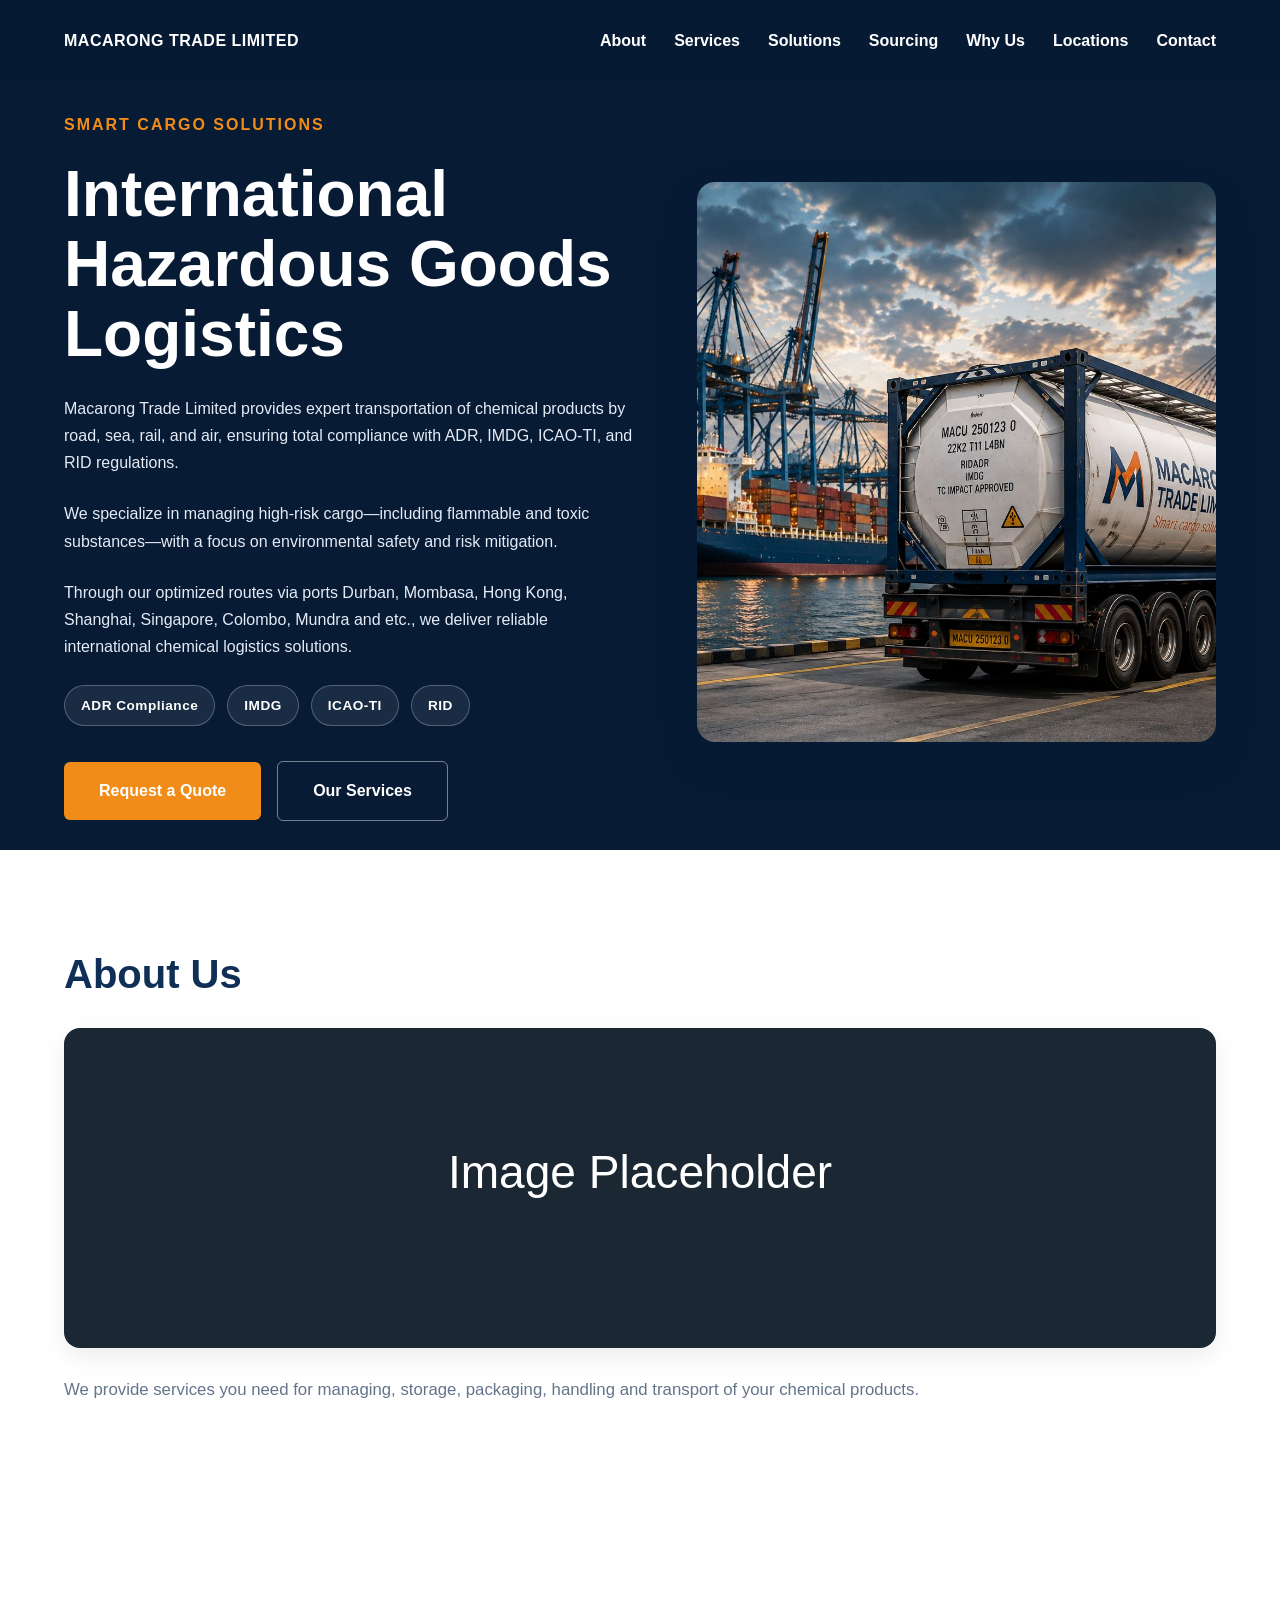
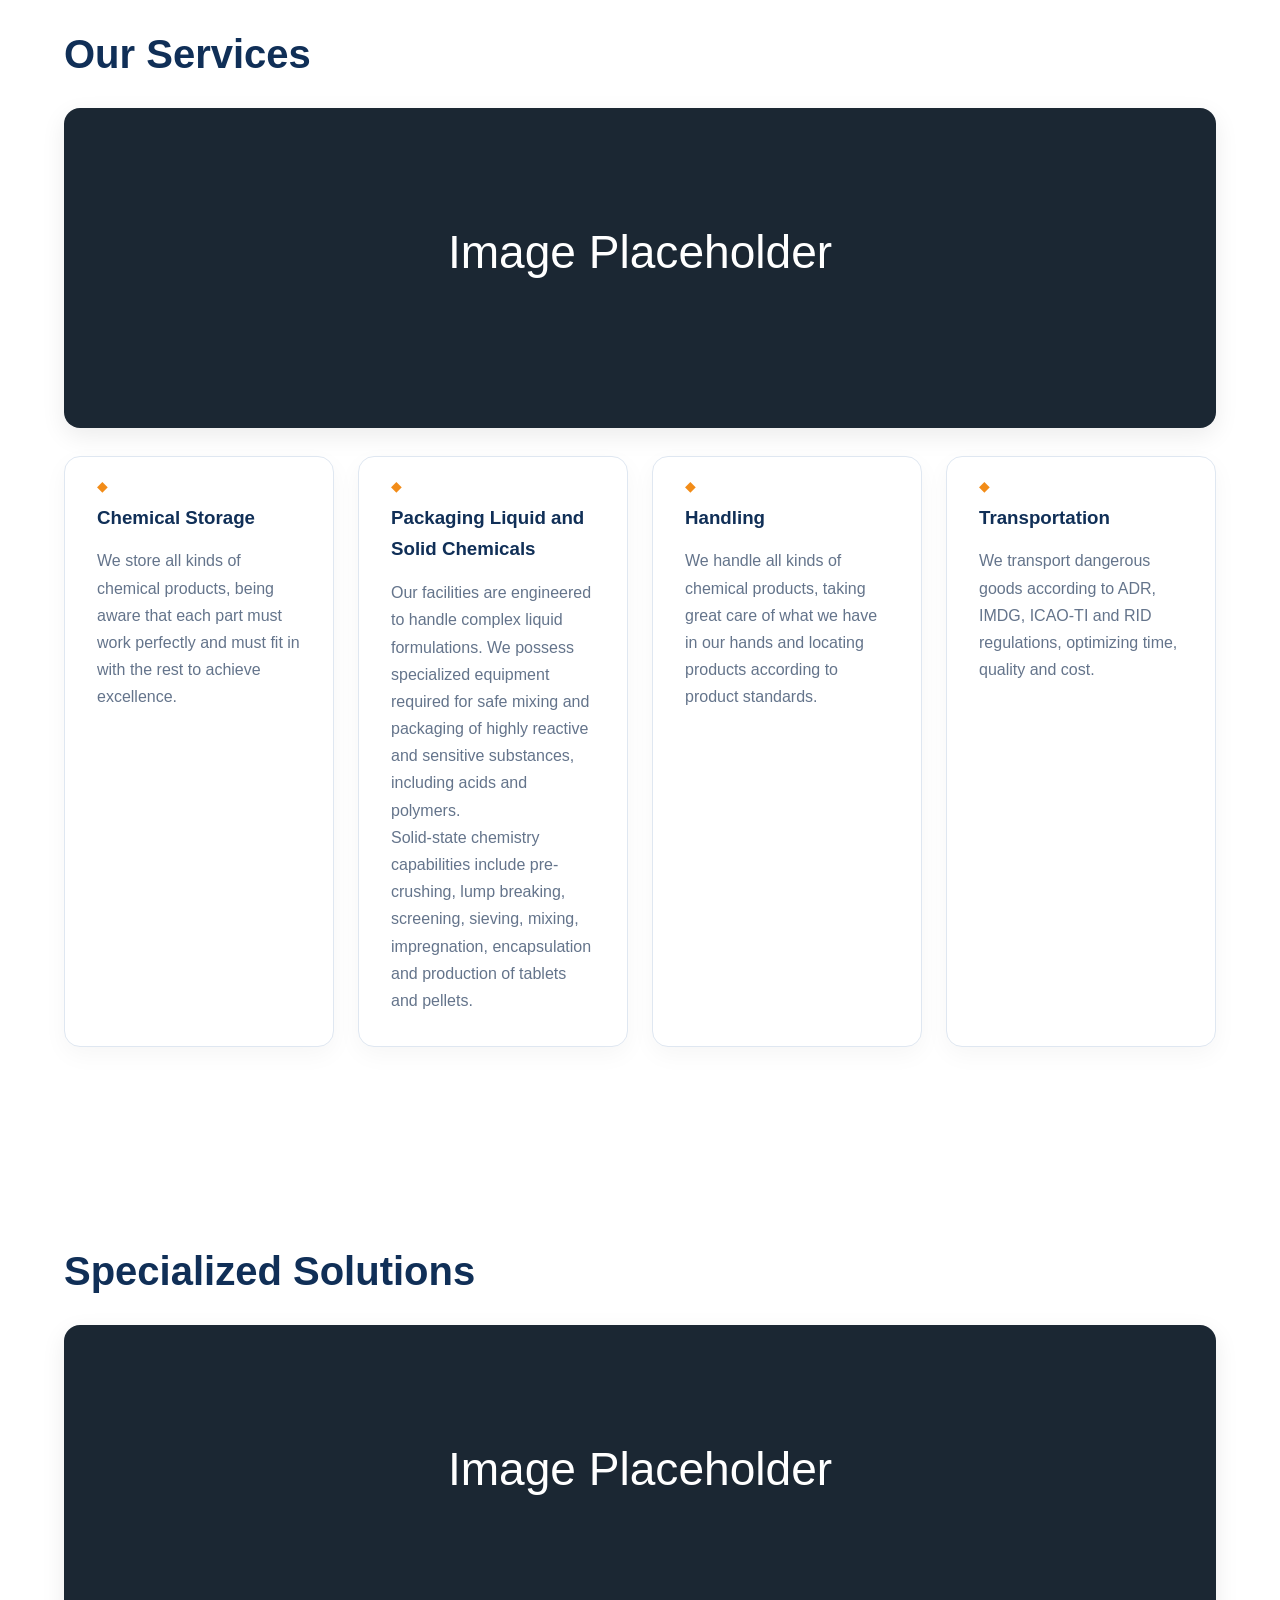
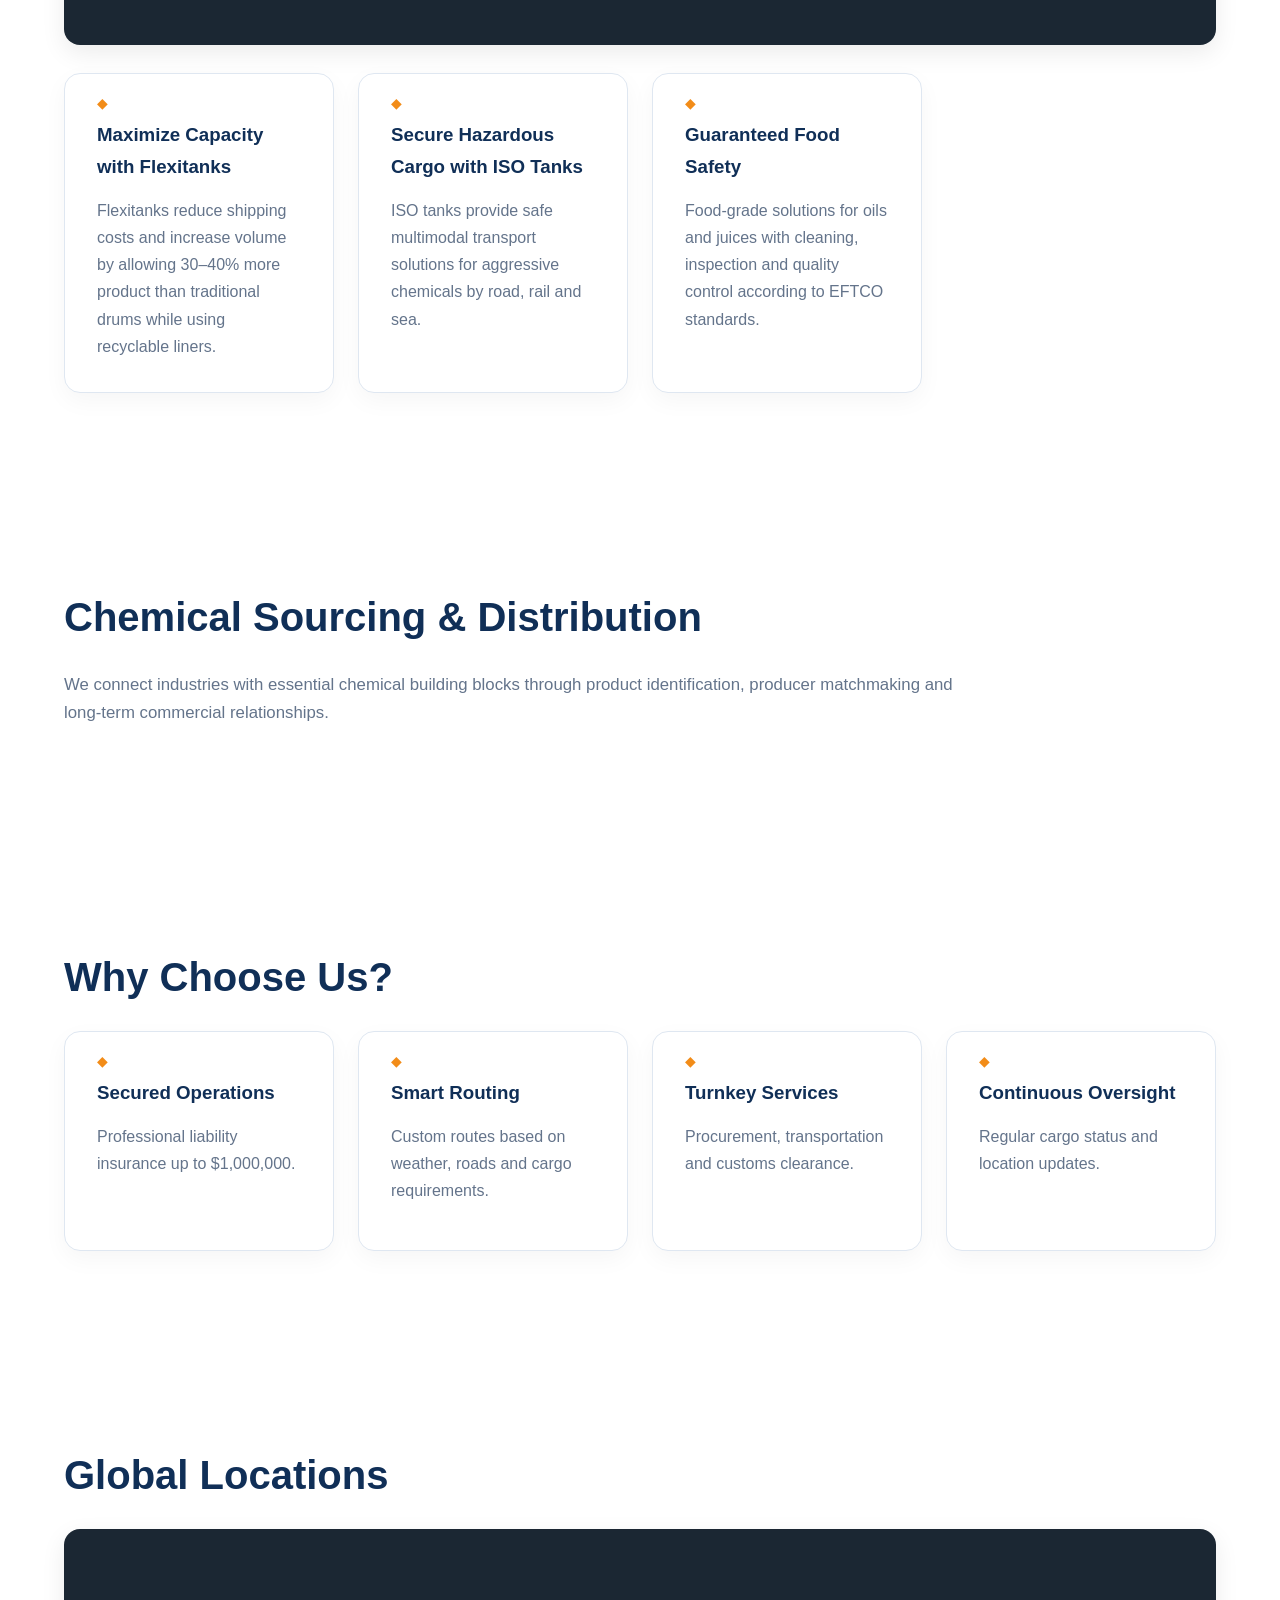
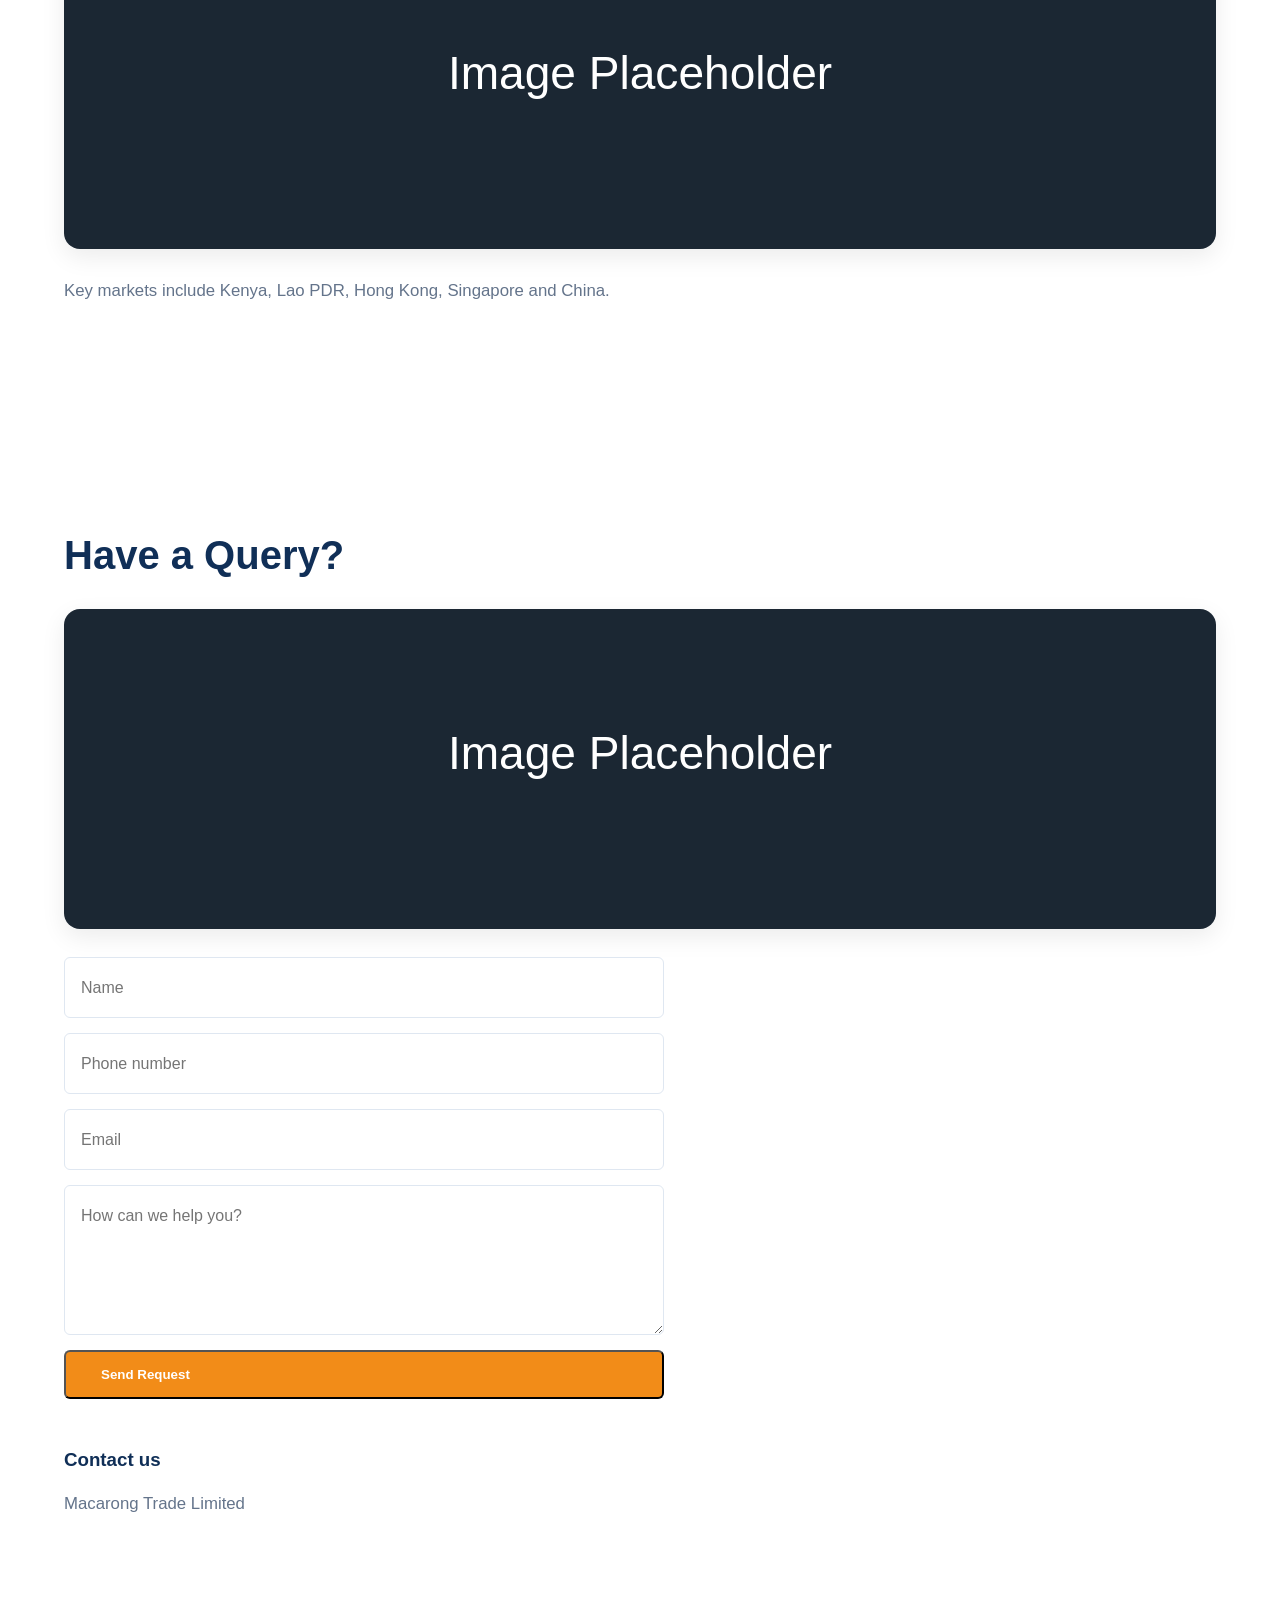
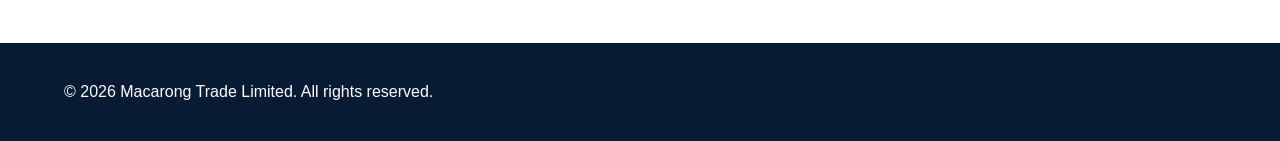
<file: index.html>
<!DOCTYPE html>
<html lang="en">
<head>
<meta charset="UTF-8"><meta name="viewport" content="width=device-width, initial-scale=1.0">
<title>Macarong Trade Limited | International Hazardous Goods Logistics</title>
<meta name="description" content="International hazardous goods logistics, chemical storage, packaging, handling, transportation and sourcing solutions.">
<link rel="stylesheet" href="css/style.css"><link rel="stylesheet" href="css/responsive.css">
  <link rel="stylesheet" href="css/image-placeholders.css">
</head>
<body>
<div id="header-placeholder"></div>
<main>
<section class="hero"><div class="container hero-content"><div><p class="tagline">Smart Cargo Solutions</p><h1>International Hazardous Goods Logistics</h1><p>Macarong Trade Limited provides expert transportation of chemical products by road, sea, rail, and air, ensuring total compliance with ADR, IMDG, ICAO-TI, and RID regulations.</p><p>We specialize in managing high-risk cargo—including flammable and toxic substances—with a focus on environmental safety and risk mitigation.</p><p>Through our optimized routes via ports Durban, Mombasa, Hong Kong, Shanghai, Singapore, Colombo, Mundra and etc., we deliver reliable international chemical logistics solutions.</p><div class="hero-badges"><span>ADR Compliance</span><span>IMDG</span><span>ICAO-TI</span><span>RID</span></div><div class="hero-actions"><a class="button" href="#contact">Request a Quote</a><a class="button secondary" href="#services">Our Services</a></div></div><div class="hero-image"><img src="assets/images/hero.jpg" alt="ISO tank logistics"></div></div></section>
<section id="about" class="section"><div class="container"><h2>About Us</h2><img class="section-placeholder" src="assets/images/section-placeholder.svg" alt="Chemical logistics"><p>We provide services you need for managing, storage, packaging, handling and transport of your chemical products.</p></div></section>
<section id="services" class="section"><div class="container"><h2>Our Services</h2><img class="section-placeholder" src="assets/images/section-placeholder.svg" alt="Services"><div class="cards">
<article><h3>Chemical Storage</h3><p>We store all kinds of chemical products, being aware that each part must work perfectly and must fit in with the rest to achieve excellence.</p></article>
<article><h3>Packaging Liquid and Solid Chemicals</h3><p>Our facilities are engineered to handle complex liquid formulations. We possess specialized equipment required for safe mixing and packaging of highly reactive and sensitive substances, including acids and polymers.</p><p>Solid-state chemistry capabilities include pre-crushing, lump breaking, screening, sieving, mixing, impregnation, encapsulation and production of tablets and pellets.</p></article>
<article><h3>Handling</h3><p>We handle all kinds of chemical products, taking great care of what we have in our hands and locating products according to product standards.</p></article>
<article><h3>Transportation</h3><p>We transport dangerous goods according to ADR, IMDG, ICAO-TI and RID regulations, optimizing time, quality and cost.</p></article></div></div></section>
<section id="solutions" class="section"><div class="container"><h2>Specialized Solutions</h2><img class="section-placeholder" src="assets/images/section-placeholder.svg" alt="Specialized solutions"><div class="cards"><article><h3>Maximize Capacity with Flexitanks</h3><p>Flexitanks reduce shipping costs and increase volume by allowing 30–40% more product than traditional drums while using recyclable liners.</p></article><article><h3>Secure Hazardous Cargo with ISO Tanks</h3><p>ISO tanks provide safe multimodal transport solutions for aggressive chemicals by road, rail and sea.</p></article><article><h3>Guaranteed Food Safety</h3><p>Food-grade solutions for oils and juices with cleaning, inspection and quality control according to EFTCO standards.</p></article></div></div></section>
<section id="sourcing" class="section"><div class="container"><h2>Chemical Sourcing & Distribution</h2><p>We connect industries with essential chemical building blocks through product identification, producer matchmaking and long-term commercial relationships.</p></div></section>
<section id="why" class="section"><div class="container"><h2>Why Choose Us?</h2><div class="cards"><article><h3>Secured Operations</h3><p>Professional liability insurance up to $1,000,000.</p></article><article><h3>Smart Routing</h3><p>Custom routes based on weather, roads and cargo requirements.</p></article><article><h3>Turnkey Services</h3><p>Procurement, transportation and customs clearance.</p></article><article><h3>Continuous Oversight</h3><p>Regular cargo status and location updates.</p></article></div></div></section>
<section id="locations" class="section"><div class="container"><h2>Global Locations</h2><img class="section-placeholder" src="assets/images/section-placeholder.svg" alt="Global locations"><p>Key markets include Kenya, Lao PDR, Hong Kong, Singapore and China.</p></div></section>
<section id="contact" class="section contact"><div class="container"><h2>Have a Query?</h2><img class="section-placeholder" src="assets/images/section-placeholder.svg" alt="Contact"><form><input placeholder="Name"><input placeholder="Phone number"><input placeholder="Email"><textarea placeholder="How can we help you?"></textarea><button class="button">Send Request</button></form><h3>Contact us</h3><p>Macarong Trade Limited</p></div></section>
</main><footer><div class="container">© 2026 Macarong Trade Limited. All rights reserved.</div></footer>
<script src="js/main.js"></script>
</body></html>
</file>
<file: css/style.css>
:root{--navy:#071b35;--primary:#102f57;--accent:#f28c18;--text:#172033;--muted:#64748b;--light:#f5f8fc;--white:#fff;--border:#dfe7f1;--shadow:0 18px 45px rgba(7,27,53,.12)}
*{box-sizing:border-box;margin:0;padding:0}html{scroll-behavior:smooth}body{font-family:'Manrope',Arial,sans-serif;color:var(--text);line-height:1.7}.container{width:min(1200px,90%);margin:auto}
.header{position:fixed;top:0;left:0;width:100%;z-index:1000;background:rgba(7,27,53,.96)}.nav{height:82px;display:flex;align-items:center;justify-content:space-between}.logo{color:#fff;font-weight:800;letter-spacing:.5px}nav{display:flex;gap:28px}nav a{color:#fff;text-decoration:none;font-weight:600}nav a:hover{color:var(--accent)}
.hero{min-height:850px;padding-top:82px;display:flex;align-items:center;color:#fff;background:var(--navy)}.hero-content{display:grid;grid-template-columns:1.05fr .95fr;gap:60px;align-items:center}.hero-image img{width:100%;height:560px;object-fit:cover;border-radius:18px;box-shadow:var(--shadow)}.tagline{text-transform:uppercase;color:var(--accent);font-weight:800;letter-spacing:2px;margin-bottom:20px}h1{font-size:clamp(2.5rem,5vw,4.2rem);line-height:1.1;color:#fff;margin-bottom:25px}h2{color:var(--primary);font-size:2.5rem;line-height:1.2;margin-bottom:30px}h3{color:var(--primary);margin-bottom:14px}.hero p:not(.tagline){color:#e4ebf5;margin-bottom:24px}.button{display:inline-flex;padding:15px 35px;background:var(--accent);color:#fff;border-radius:6px;text-decoration:none;font-weight:800}
.section{padding:100px 0}.section> .container>p{max-width:900px;color:var(--muted);font-size:1.05rem;margin-bottom:25px}
.cards{display:grid;grid-template-columns:repeat(4,1fr);gap:24px}.cards article,.solution-card{background:#fff;border:1px solid var(--border);border-radius:16px;box-shadow:0 8px 25px rgba(0,0,0,.04);transition:.25s;position:relative}.cards article{padding:32px;padding-top:45px}.cards article:before{content:'◆';position:absolute;top:18px;left:32px;color:var(--accent);font-size:14px}.cards article p,.solution-card p{color:var(--muted)}.cards article:hover,.solution-card:hover{box-shadow:var(--shadow);transform:translateY(-5px)}
.solutions-grid{display:grid;grid-template-columns:repeat(3,1fr);gap:28px}.solution-card{padding:32px}.solution-card p{line-height:1.75}ul{padding-left:22px;color:var(--muted)}li{margin-bottom:12px}.map-placeholder{height:380px;margin-top:40px;border-radius:18px;background:#eaf1f8;display:flex;align-items:center;justify-content:center;color:var(--primary);font-weight:700;border:1px solid var(--border)}.contact form{margin-bottom:45px}.contact input,.contact textarea{width:100%}form{display:grid;gap:15px;max-width:600px}input,textarea{padding:16px;border:1px solid var(--border);border-radius:6px;font:inherit}textarea{min-height:150px}.contact h3{margin-top:35px}footer{background:var(--navy);color:#fff;padding:35px 0}#why .cards article{min-height:220px;display:flex;flex-direction:column;justify-content:flex-start}#sourcing ul{display:grid;grid-template-columns:repeat(2,1fr);gap:18px;margin-top:25px}#sourcing li{background:var(--light);padding:20px;border-radius:12px;list-style:none;border-left:4px solid var(--accent)}#solutions .cards article{min-height:260px}
.hero-badges{display:flex;flex-wrap:wrap;gap:12px;margin:25px 0 35px}.hero-badges span{border:1px solid rgba(255,255,255,.25);background:rgba(255,255,255,.08);color:#fff;padding:8px 16px;border-radius:30px;font-size:.85rem;font-weight:700;letter-spacing:.5px}.hero-actions{display:flex;gap:16px;align-items:center;flex-wrap:wrap}.button.secondary{background:transparent;border:1px solid rgba(255,255,255,.45)}.button.secondary:hover{background:#fff;color:var(--navy)}
@media(max-width:900px){.hero{padding:120px 0 70px}.hero-content{grid-template-columns:1fr}.hero-image img{height:320px}.cards,.solutions-grid{grid-template-columns:1fr 1fr}#sourcing ul{grid-template-columns:1fr}}
@media(max-width:600px){nav{display:none}.cards,.solutions-grid{grid-template-columns:1fr}h1{font-size:2.4rem}.section{padding:60px 0}.map-placeholder{height:240px}.hero-actions{flex-direction:column;align-items:stretch}.hero-badges span{text-align:center}}
</file>
<file: css/responsive.css>
/* Responsive layout for Macarong Trade Limited landing page */

@media (max-width: 1024px) {
  .container {
    width: min(92%, 960px);
  }

  .hero h1 {
    font-size: 3rem;
  }

  .cards {
    grid-template-columns: repeat(2, 1fr);
  }

  nav {
    gap: 1.25rem;
  }
}

@media (max-width: 768px) {
  .header {
    position: relative;
  }

  .nav {
    flex-direction: column;
    gap: 1.25rem;
    align-items: flex-start;
  }

  nav {
    width: 100%;
    flex-wrap: wrap;
    gap: 1rem;
  }

  .hero {
    padding: 5rem 0 4rem;
    text-align: center;
  }

  .hero h1 {
    font-size: 2.3rem;
    line-height: 1.15;
  }

  .hero p {
    font-size: 1rem;
  }

  .section {
    padding: 3.5rem 0;
  }

  .section h2 {
    font-size: 2rem;
  }

  .cards {
    grid-template-columns: 1fr;
  }

  form {
    width: 100%;
  }

  input,
  textarea {
    font-size: 16px;
  }
}

@media (max-width: 480px) {
  .container {
    width: 90%;
  }

  .logo {
    font-size: 1rem;
  }

  nav a {
    font-size: 0.9rem;
  }

  .hero h1 {
    font-size: 1.9rem;
  }

  .tagline {
    font-size: 0.9rem;
  }

  .button {
    width: 100%;
    text-align: center;
  }

  .cards article {
    padding: 1.25rem;
  }

  footer {
    text-align: center;
    padding: 1.5rem 0;
  }
}
</file>
<file: css/image-placeholders.css>
.section-placeholder{width:100%;height:320px;display:block;object-fit:cover;border-radius:16px;margin-bottom:28px;box-shadow:0 8px 25px rgba(0,0,0,.08)}
.cards article .section-placeholder{height:220px;margin:-45px -32px 25px;width:calc(100% + 64px);border-radius:16px 16px 0 0}
@media(max-width:900px){.section-placeholder{height:240px}}
@media(max-width:600px){.section-placeholder{height:200px}}
</file>
